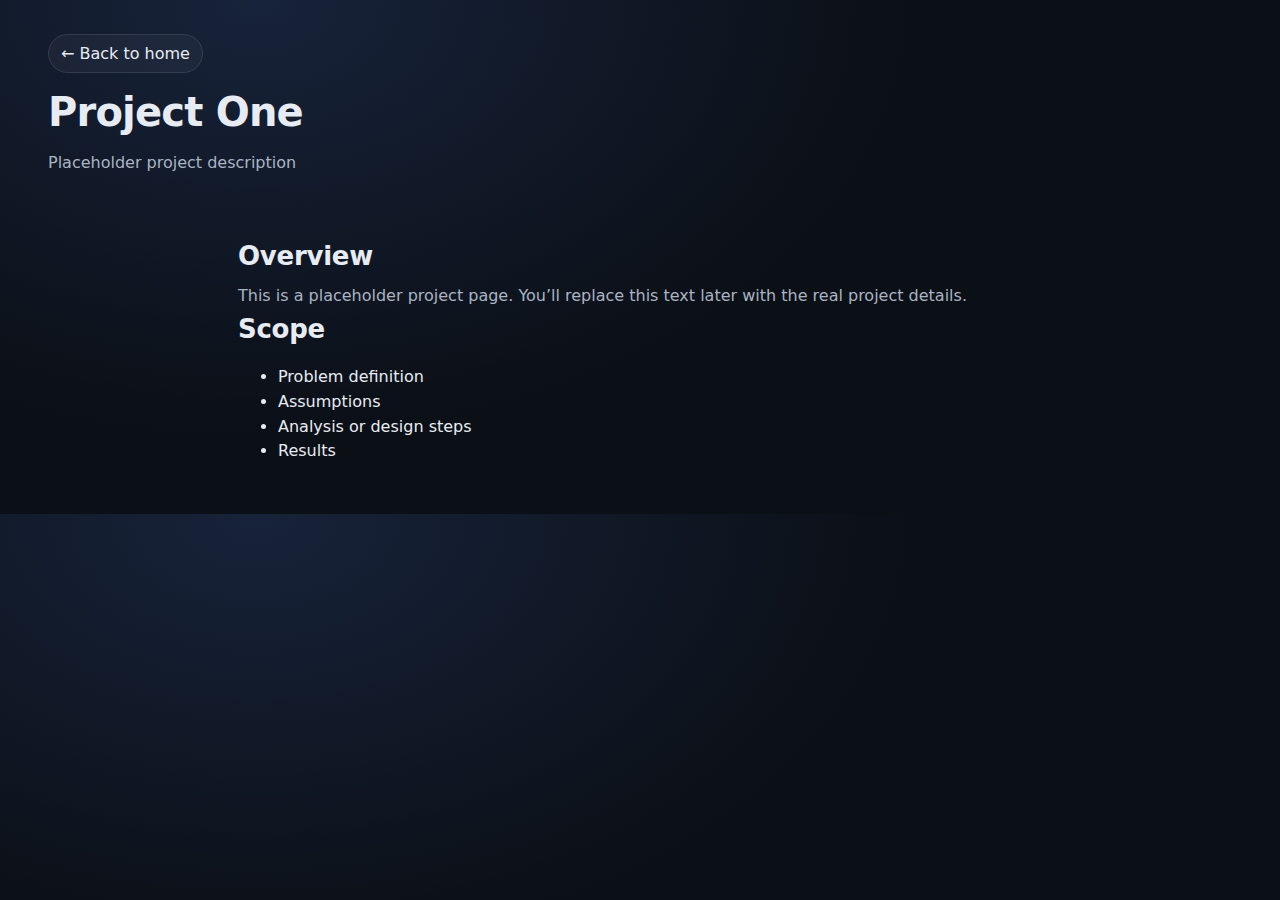
<file: projects/project-1.html>
<!DOCTYPE html>
<html lang="en">
<head>
  <meta charset="UTF-8" />
  <meta name="viewport" content="width=device-width, initial-scale=1" />
  <title>Project One | Alexandra Schuller</title>
  <link rel="stylesheet" href="../styles.css" />
</head>
<body>
  <header class="site-header">
    <div class="container">
      <a class="pill" href="../index.html">← Back to home</a>
      <h1 style="margin-top:14px;">Project One</h1>
      <p class="subtitle">Placeholder project description</p>
    </div>
  </header>

  <main class="section">
    <div class="container" style="max-width: 900px;">
      <h2>Overview</h2>
      <p class="muted">
        This is a placeholder project page. You’ll replace this text later
        with the real project details.
      </p>

      <h2>Scope</h2>
      <ul>
        <li>Problem definition</li>
        <li>Assumptions</li>
        <li>Analysis or design steps</li>
        <li>Results</li>
      </ul>
    </div>
  </main>
</body>
</html>
</file>
<file: styles.css>
:root{
  --bg: #0b0f16;
  --panel: #0f1622;
  --panel2:#0c1320;
  --text: #e7ecf3;
  --muted:#aab4c2;
  --border: rgba(255,255,255,0.10);
  --shadow: 0 18px 50px rgba(0,0,0,0.45);
}

*{ box-sizing:border-box; }
html,body{ margin:0; padding:0; }
body{
  font-family: system-ui, -apple-system, Segoe UI, Roboto, Arial, sans-serif;
  background: radial-gradient(1200px 800px at 20% 0%, #17233a 0%, var(--bg) 55%),
              radial-gradient(900px 600px at 90% 10%, #0f2a26 0%, var(--bg) 55%);
  color: var(--text);
  line-height:1.55;
}

a{ color:inherit; text-decoration:none; }
.container{
  max-width: 1280px;
  margin-left: auto;
  margin-right: auto;
  padding-left: 48px;
  padding-right: 48px;
}
.container-wide{
  max-width: 1500px;
  margin-left: auto;
  margin-right: auto;
  padding-left: 48px;
  padding-right: 48px; /* SAME as .container so the left edge lines up */
}
.site-header{ padding: 42px 0 26px; }
.topline{
  display:flex; gap:18px; align-items:flex-start; justify-content:space-between;
  flex-wrap:wrap;
}
h1{ margin:0; font-size: 40px; letter-spacing: -0.02em; }
.subtitle{ margin:8px 0 0; color: var(--muted); }

.nav{ display:flex; gap:14px; align-items:center; }
.nav a{
  color: var(--muted);
  padding: 8px 10px;
  border-radius: 10px;
  border: 1px solid transparent;
}
.nav a:hover{
  color: var(--text);
  border-color: var(--border);
  background: rgba(255,255,255,0.04);
}

.hero{ margin-top: 20px; padding: 18px 0 6px; }
.hero-text{ max-width: 70ch; color: var(--text); opacity:0.92; font-size: 18px; }
.hero-buttons{ display:flex; gap:10px; margin-top: 14px; flex-wrap:wrap; }
.btn{
  display:inline-flex; align-items:center; justify-content:center;
  padding: 10px 14px;
  border-radius: 12px;
  border: 1px solid var(--border);
  background: rgba(255,255,255,0.06);
  box-shadow: 0 8px 20px rgba(0,0,0,0.25);
}
.btn:hover{ background: rgba(255,255,255,0.10); }
.btn-ghost{ background: transparent; }

.section{ padding: 34px 0; }
.section-alt{ background: rgba(0,0,0,0.18); border-top:1px solid var(--border); border-bottom:1px solid var(--border); }

.section-head{ display:flex; align-items:flex-end; justify-content:space-between; gap:18px; flex-wrap:wrap; }
h2{ margin:0 0 8px; font-size: 26px; letter-spacing: -0.01em; }
.muted{ color: var(--muted); margin:0; }

.grid{
  margin-top: 18px;
  display:grid;
  grid-template-columns: repeat(3, 1fr);
  gap: 16px;
}
.card{
  background: rgba(255,255,255,0.04);
  border: 1px solid var(--border);
  border-radius: 18px;
  overflow:hidden;
  box-shadow: var(--shadow);
  transform: translateY(0);
  transition: transform 140ms ease, background 140ms ease, border-color 140ms ease;
}
.card:hover{
  transform: translateY(-4px);
  background: rgba(255,255,255,0.06);
  border-color: rgba(255,255,255,0.18);
}

.card-img{
  width: 100%;
  aspect-ratio: 16 / 10;
  display:block;
  object-fit: cover;
}
.card-body{ padding: 14px 14px 16px; }
.card-title{ font-weight: 650; font-size: 16px; margin: 0 0 8px; }
.card-desc{ margin: 10px 0 0; color: var(--muted); }

.card-tags{ display:flex; flex-wrap:wrap; gap:8px; }
.tag{
  font-size: 12px;
  color: var(--text);
  opacity:0.85;
  border: 1px solid var(--border);
  padding: 4px 8px;
  border-radius: 999px;
  background: rgba(0,0,0,0.18);
}

.about{ max-width: 80ch; color: var(--text); opacity:0.92; }

.contact-row{ display:flex; gap:10px; flex-wrap:wrap; margin-top: 10px; }
.pill{
  padding: 9px 12px;
  border-radius: 999px;
  border: 1px solid var(--border);
  background: rgba(255,255,255,0.04);
  color: var(--text);
}
.pill:hover{ background: rgba(255,255,255,0.08); }

.footer{
  padding: 22px 0 40px;
  border-top: 1px solid var(--border);
  background: rgba(0,0,0,0.22);
}

@media (max-width: 900px){
  .grid{
    grid-template-columns: repeat(2, 1fr);
  }
}

@media (max-width: 600px){
  .grid{
    grid-template-columns: 1fr;
  }
  h1{ font-size: 34px; }
}
/* Wider sections for visual content */
.wide-container{
  max-width: 1500px;
}

/* Keep text readable */
.section-head,
.hero{
  max-width: 900px;
}
.about,
#contact .container{
  max-width: 1100px;
}
@media (max-width: 900px){
  .container,
  .container-wide{
    padding-left: 32px;
    padding-right: 32px;
  }
}

@media (max-width: 600px){
  .container,
  .container-wide{
    padding-left: 20px;
    padding-right: 20px;
  }
}
</file>
